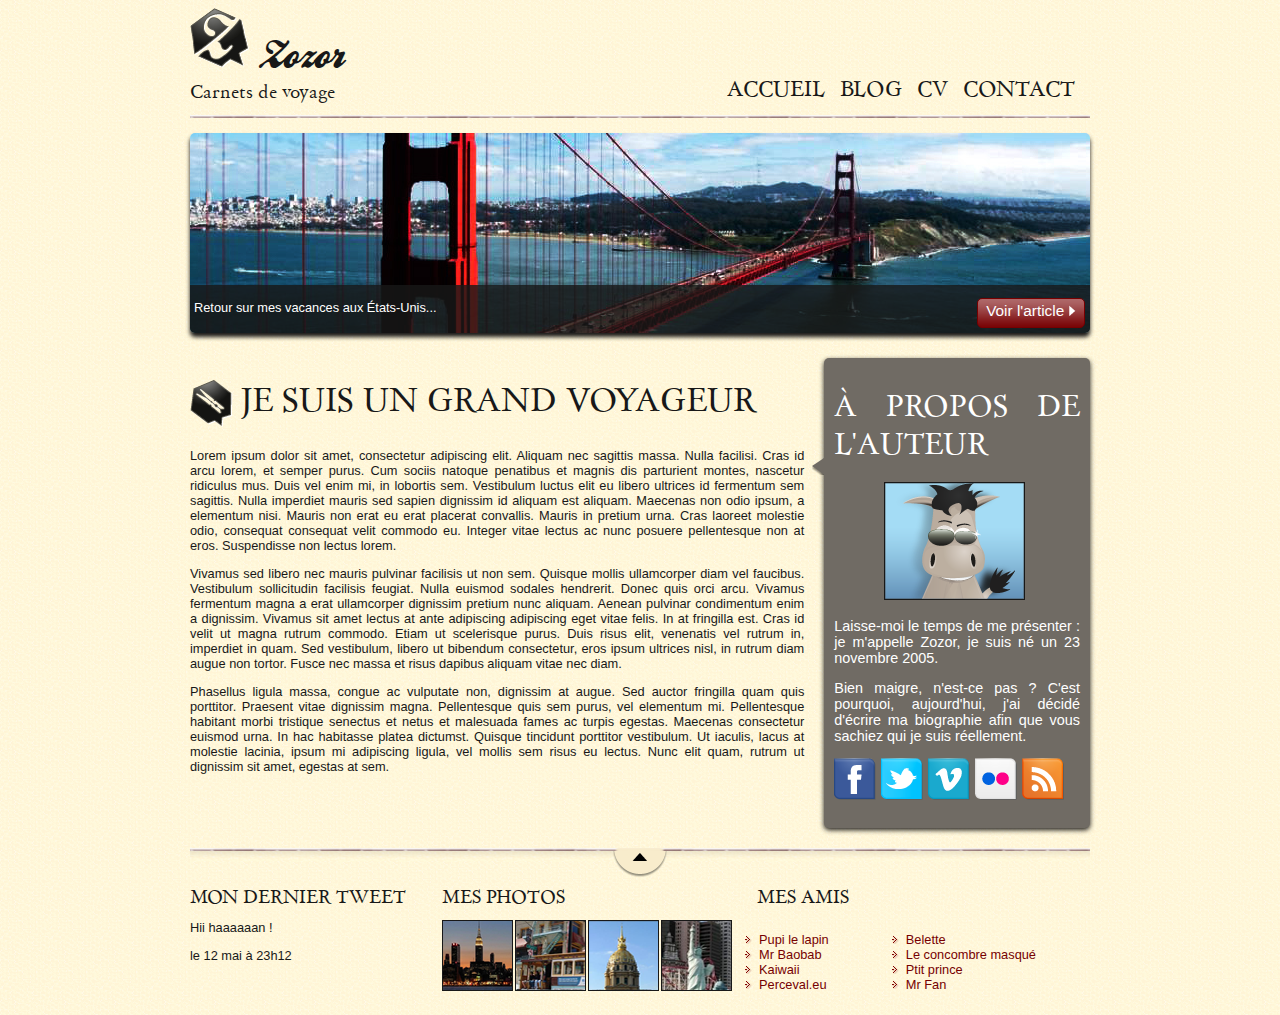
<file: page web/index.html>
<!DOCTYPE html>
<html>
    <head>
        <meta charset="utf-8" />
        <link rel="stylesheet" href="style.css" />
        <title>Zozor - Carnets de voyage</title>
    </head>
    
    <body>
        <div class="blocPage">
            <header>
                <div class="title">
                    <div class="logo">
                        <img src="images/zozor_logo.png" alt="Logo de Zozor" />
                        <h1>Zozor</h1>    
                    </div>
                    <h2>Carnets de voyage</h2>
                </div>
                
                <nav>
                    <ul>
                        <li><a href="#">Accueil</a></li>
                        <li><a href="#">Blog</a></li>
                        <li><a href="#">CV</a></li>
                        <li><a href="#">Contact</a></li>
                    </ul>
                </nav>
            </header>
            
            <div class="imgBlock">
                <div class="description">
                    Retour sur mes vacances aux États-Unis...
                    <a href="#" class="btn">Voir l'article <img src="images/flecheblanchedroite.png" alt="" /></a>
                </div>
            </div>
            
            <section>
                <article>
                    <h1><img src="images/ico_epingle.png" alt="Catégorie voyage" class="ico_categorie" />Je suis un grand voyageur</h1>
                    <p>Lorem ipsum dolor sit amet, consectetur adipiscing elit. Aliquam nec sagittis massa. Nulla facilisi. Cras id arcu lorem, et semper purus. Cum sociis natoque penatibus et magnis dis parturient montes, nascetur ridiculus mus. Duis vel enim mi, in lobortis sem. Vestibulum luctus elit eu libero ultrices id fermentum sem sagittis. Nulla imperdiet mauris sed sapien dignissim id aliquam est aliquam. Maecenas non odio ipsum, a elementum nisi. Mauris non erat eu erat placerat convallis. Mauris in pretium urna. Cras laoreet molestie odio, consequat consequat velit commodo eu. Integer vitae lectus ac nunc posuere pellentesque non at eros. Suspendisse non lectus lorem.</p>
                    <p>Vivamus sed libero nec mauris pulvinar facilisis ut non sem. Quisque mollis ullamcorper diam vel faucibus. Vestibulum sollicitudin facilisis feugiat. Nulla euismod sodales hendrerit. Donec quis orci arcu. Vivamus fermentum magna a erat ullamcorper dignissim pretium nunc aliquam. Aenean pulvinar condimentum enim a dignissim. Vivamus sit amet lectus at ante adipiscing adipiscing eget vitae felis. In at fringilla est. Cras id velit ut magna rutrum commodo. Etiam ut scelerisque purus. Duis risus elit, venenatis vel rutrum in, imperdiet in quam. Sed vestibulum, libero ut bibendum consectetur, eros ipsum ultrices nisl, in rutrum diam augue non tortor. Fusce nec massa et risus dapibus aliquam vitae nec diam.</p>
                    <p>Phasellus ligula massa, congue ac vulputate non, dignissim at augue. Sed auctor fringilla quam quis porttitor. Praesent vitae dignissim magna. Pellentesque quis sem purus, vel elementum mi. Pellentesque habitant morbi tristique senectus et netus et malesuada fames ac turpis egestas. Maecenas consectetur euismod urna. In hac habitasse platea dictumst. Quisque tincidunt porttitor vestibulum. Ut iaculis, lacus at molestie lacinia, ipsum mi adipiscing ligula, vel mollis sem risus eu lectus. Nunc elit quam, rutrum ut dignissim sit amet, egestas at sem.</p>
                </article>
                <aside>
                    <h1>À propos de l'auteur</h1>
                    <img src="images/bulle.png" alt="" id="fleche_bulle" />
                    <p id="photo_zozor"><img src="images/zozor_classe.png" alt="Photo de Zozor" /></p>
                    <p>Laisse-moi le temps de me présenter&nbsp;: je m'appelle Zozor, je suis né un 23 novembre 2005.</p>
                    <p>Bien maigre, n'est-ce pas ? C'est pourquoi, aujourd'hui, j'ai décidé d'écrire ma biographie afin que vous sachiez qui je suis réellement.</p>
                    <p><img src="images/facebook.png" alt="Facebook" /><img src="images/twitter.png" alt="Twitter" /><img src="images/vimeo.png" alt="Vimeo" /><img src="images/flickr.png" alt="Flickr" /><img src="images/rss.png" alt="RSS" /></p>
                </aside>
            </section>
            
            <footer>
                <div class="tweet">
                    <h1>Mon dernier tweet</h1>
                    <p>Hii haaaaaan !</p>
                    <p>le 12 mai à 23h12</p>
                </div>
                <div class="photo">
                    <h1>Mes photos</h1>
                    <p><img src="images/photo1.jpg" alt="Photographie" /><img src="images/photo2.jpg" alt="Photographie" /><img src="images/photo3.jpg" alt="Photographie" /><img src="images/photo4.jpg" alt="Photographie" /></p>
                </div>
                <div class="friends">
                    <h1>Mes amis</h1>
                    <div class="friendsList">
                        <ul>
                            <li><a href="#">Pupi le lapin</a></li>
                            <li><a href="#">Mr Baobab</a></li>
                            <li><a href="#">Kaiwaii</a></li>
                            <li><a href="#">Perceval.eu</a></li>
                        </ul>
                        <ul>
                            <li><a href="#">Belette</a></li>
                            <li><a href="#">Le concombre masqué</a></li>
                            <li><a href="#">Ptit prince</a></li>
                            <li><a href="#">Mr Fan</a></li>
                        </ul>
                    </div>
                </div>
            </footer>
        </div>
    </body>
</html>
</file>
<file: page web/style.css>
@font-face {
  font-family: "BallparkWeiner";
  src: url("polices/ballpark.eot");
  src: url("polices/ballpark.eot?#iefix") format("embedded-opentype"),
    url("polices/ballpark.woff") format("woff"),
    url("polices/ballpark.ttf") format("truetype"),
    url("polices/ballpark.svg#BallparkWeiner") format("svg");
  font-weight: normal;
  font-style: normal;
}

@font-face {
  font-family: "Dayrom";
  src: url("polices/dayrom.eot");
  src: url("polices/dayrom.eot?#iefix") format("embedded-opentype"),
    url("polices/dayrom.woff") format("woff"),
    url("polices/dayrom.ttf") format("truetype"),
    url("polices/dayrom.svg#Dayrom") format("svg");
  font-weight: normal;
  font-style: normal;
}

body {
  background: url("images/fond_jaune.png");
  font-family: "Trebuchet MS", Arial, sans-serif;
  color: #181818;
}

.blocPage {
  width: 900px;
  margin: auto;
}

section h1,
footer h1,
nav a {
  font-family: Dayrom, serif;
  font-weight: normal;
  text-transform: uppercase;
}

header {
  background: url("images/separateur.png") repeat-x bottom;
  display: flex;
  justify-content: space-between;
  align-items: flex-end;
}

.title {
  display: flex;
  flex-direction: column;
}

.logo {
  display: flex;
  flex-direction: row;
  align-items: baseline;
}

.logo img {
  width: 59px;
  height: 60px;
}

header h1 {
  font-family: "BallparkWeiner", serif;
  font-size: 2.5em;
  font-weight: normal;
  margin: 0 0 0 10px;
}

header h2 {
  font-family: Dayrom, serif;
  font-size: 1.1em;
  margin-top: 0px;
  font-weight: normal;
}

nav ul {
  list-style-type: none;
  display: flex;
}

nav li {
  margin-right: 15px;
}

nav a {
  font-size: 1.3em;
  color: #181818;
  padding-bottom: 3px;
  text-decoration: none;
}

nav a:hover {
  color: #760001;
  border-bottom: 3px solid #760001;
}

.imgBlock {
  margin-top: 15px;
  height: 200px;
  border-radius: 5px;
  background: url("images/sanfrancisco.jpg") no-repeat;
  position: relative;
  box-shadow: 0px 4px 4px #1c1a19;
  margin-bottom: 25px;
}

.description {
  position: absolute;
  bottom: 0;
  border-radius: 0px 0px 5px 5px;
  width: 99.5%;
  height: 33px;
  padding-top: 15px;
  padding-left: 4px;
  background-color: rgba(24, 24, 24, 0.8);
  color: white;
  font-size: 0.8em;
}

.btn {
  height: 25px;
  position: absolute;
  right: 5px;
  bottom: 5px;
  background: url("images/fond_degraderouge.png") repeat-x;
  border: 1px solid #760001;
  border-radius: 5px;
  font-size: 1.2em;
  text-align: center;
  padding: 3px 8px 0px 8px;
  color: white;
  text-decoration: none;
}

.btn img {
  border: 0;
}

section {
  display: flex;
  margin-bottom: 20px;
}

article,
aside {
  text-align: justify;
}

article {
  margin-right: 20px;
  flex: 3;
}

.ico_categorie {
  vertical-align: middle;
  margin-right: 8px;
}

article p {
  font-size: 0.8em;
}

aside {
  flex: 1.2;
  position: relative;
  background-color: #706b64;
  box-shadow: 0px 2px 5px #1c1a19;
  border-radius: 5px;
  padding: 10px;
  color: white;
  font-size: 0.9em;
}

#fleche_bulle {
  position: absolute;
  top: 100px;
  left: -12px;
}

#photo_zozor {
  text-align: center;
}

#photo_zozor img {
  border: 1px solid #181818;
}

aside img {
  margin-right: 5px;
}

footer {
  display: flex;
  background: url("images/ico_top.png") no-repeat top center,
    url("images/separateur.png") repeat-x top,
    url("images/ombre.png") repeat-x top;
  padding-top: 25px;
}

footer p,
footer ul {
  font-size: 0.8em;
}

footer h1 {
  font-size: 1.1em;
}

.tweet {
  width: 28%;
}

.photo {
  width: 35%;
}

.friends {
  width: 31%;
}

.photo img {
  border: 1px solid #181818;
  margin-right: 2px;
}

.friendsList {
  display: flex;
  justify-content: space-between;
  margin-top: 0;
}

.friends ul {
  list-style-image: url("images/ico_liensexterne.png");
  padding-left: 2px;
}

.friends a {
  text-decoration: none;
  color: #760001;
}
</file>
